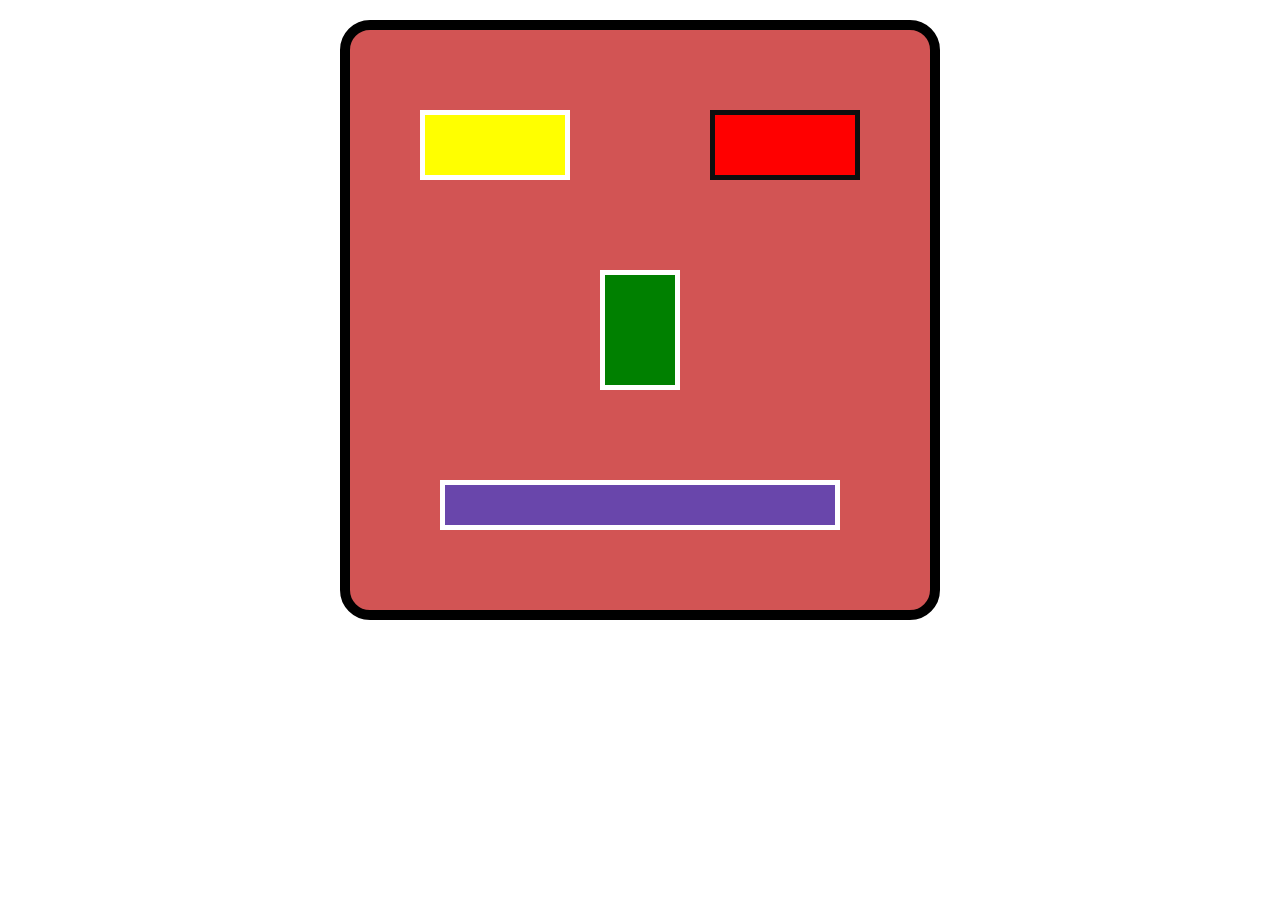
<file: Day11/index.html>
<!doctype html>
<html lang="en">
  <head>
    <meta charset="UTF-8" />
    <meta name="viewport" content="width=device-width, initial-scale=1.0" />
    <link rel="stylesheet" href="style.css" />
    <title>Document</title>
  </head>
  <body>
    <div class="global">
      <div class="eye">
        <div class="box1"></div>
        <div class="box3"></div>
      </div>
      <div class="nose">
        <div class="box2"></div>
      </div>
      <div class="smile"></div>
    </div>
  </body>
</html>
</file>
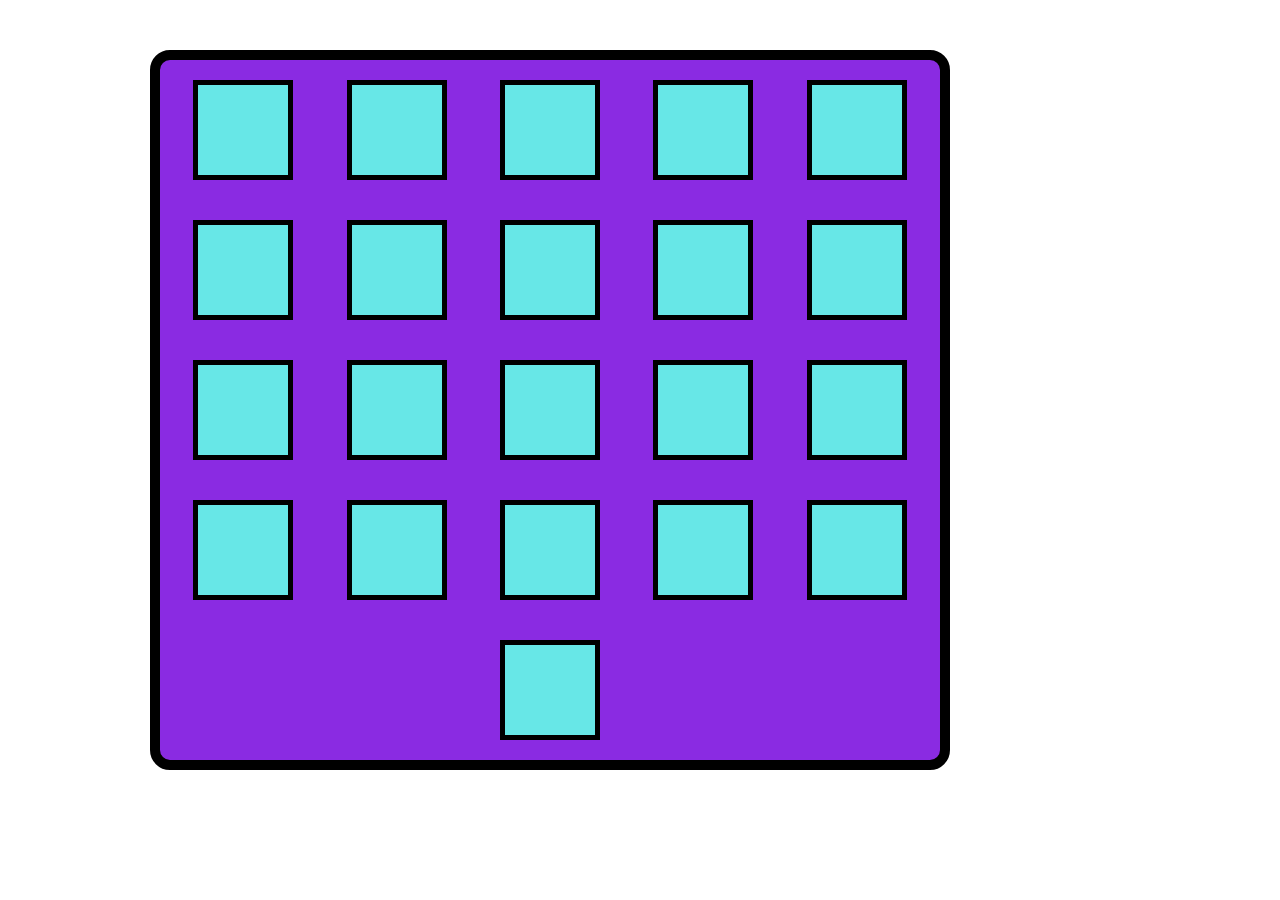
<file: Day12/index.html>
<!doctype html>
<html lang="en">
  <head>
    <meta charset="UTF-8" />
    <meta name="viewport" content="width=device-width, initial-scale=1.0" />
    <link rel="stylesheet" href="style.css" />
    <title>Document</title>
  </head>
  <body>
    <div class="global">
      <div class="box"></div>
      <div class="box"></div>
      <div class="box"></div>
      <div class="box"></div>
      <div class="box"></div>
      <div class="box"></div>
      <div class="box"></div>
      <div class="box"></div>
      <div class="box"></div>
      <div class="box"></div>
      <div class="box"></div>
      <div class="box"></div>
      <div class="box"></div>
      <div class="box"></div>
      <div class="box"></div>
      <div class="box"></div>
      <div class="box"></div>
      <div class="box"></div>
      <div class="box"></div>
      <div class="box"></div>
      <div class="box"></div>
    </div>
  </body>
</html>
</file>
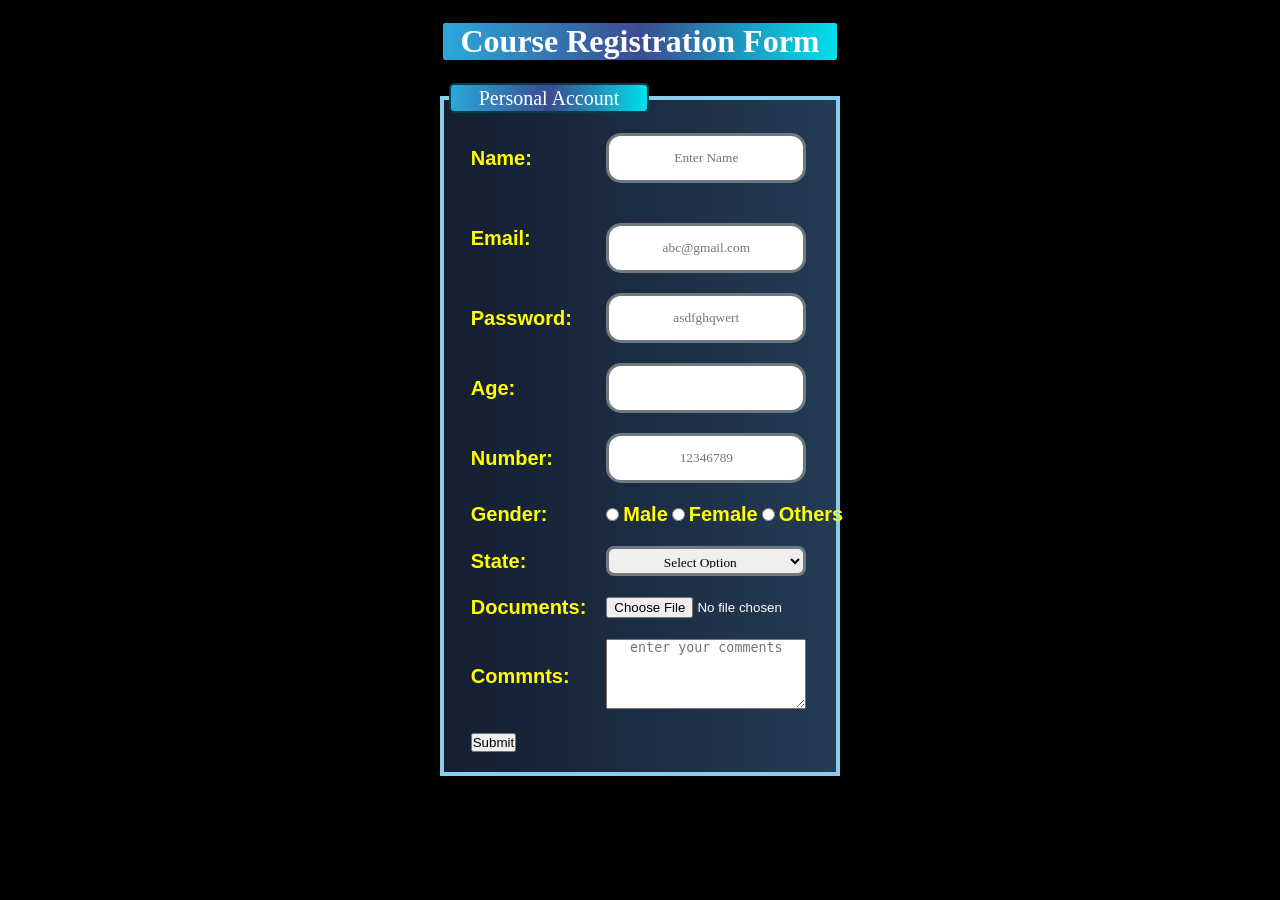
<file: Day13/index.html>
<!doctype html>
<html lang="en">
  <head>
    <meta charset="UTF-8" />
    <meta name="viewport" content="width=device-width, initial-scale=1.0" />
    <title>Document</title>
    <link rel="stylesheet" href="style.css" />
  </head>
  <body>
    <h1>Course Registration Form</h1>

    <form action="http://127.0.0.1:5500/Day13/index.html">
      <fieldset>
        <legend>Personal Account</legend>
        <table>
          <tr>
            <td><label for="Name">Name: </label></td>
            <td>
              <input
                type="text"
                name="Name"
                id="Name"
                placeholder="Enter Name"
              />
              <p>Enter your Name</p>
            </td>
          </tr>

          <tr>
            <td><label for="Email">Email: </label></td>
            <td>
              <input type="email" name="Email" placeholder="abc@gmail.com" />
              <p>Enter your Email</p>
              <img src="valid.png" alt="" class="valid" />
              <img src="invalid.png" alt="" class="invalid" />
            </td>
          </tr>
          <tr>
            <td><label for="Password">Password:</label></td>
            <td>
              <input type="text" name="Password" placeholder="asdfghqwert" />
              <p>Enter your password</p>
            </td>
          </tr>
          <tr>
            <td><label for="Age">Age:</label></td>
            <td>
              <input type="number" min="20" max="60" step="1" name="age" />
            </td>
          </tr>
          <tr>
            <td><label for="Phone">Number:</label></td>
            <td>
              <input
                type="tel"
                name="number"
                id="Phone"
                placeholder="12346789"
              />
            </td>
          </tr>
          <tr>
            <td><label for="">Gender:</label></td>
            <td>
              <input type="radio" name="gender" value="Male" id="male" />
              <label for="male">Male</label>
              <input type="radio" name="gender" value="Female" />
              <label for="">Female</label>
              <input type="radio" name="gender" value="Other" />
              <label for="">Others</label>
            </td>
          </tr>
          <tr>
            <td><label for="">State:</label></td>
            <td>
              <select name="state" id="">
                <option value="">Select Option</option>
                <option value="Tamil Nadu">Tamil Nadu</option>
                <option value="Banglore">Banglore</option>
                <option value="Andhra Pradesh">Andhra Pradesh</option>
              </select>
            </td>
          </tr>
          <tr>
            <td><label for="documenta">Documents:</label></td>
            <td><input type="file" name="documents" id="documents" /></td>
          </tr>

          <tr>
            <td><label for="">Commnts:</label></td>
            <td>
              <textarea
                name=""
                id=""
                placeholder="enter your comments"
                name="comments"
              ></textarea>
            </td>
          </tr>
          <tr>
            <td colspan="2">
              <button type="submit" class="submit">Submit</button>
            </td>
          </tr>
        </table>
      </fieldset>
    </form>
  </body>
</html>
</file>
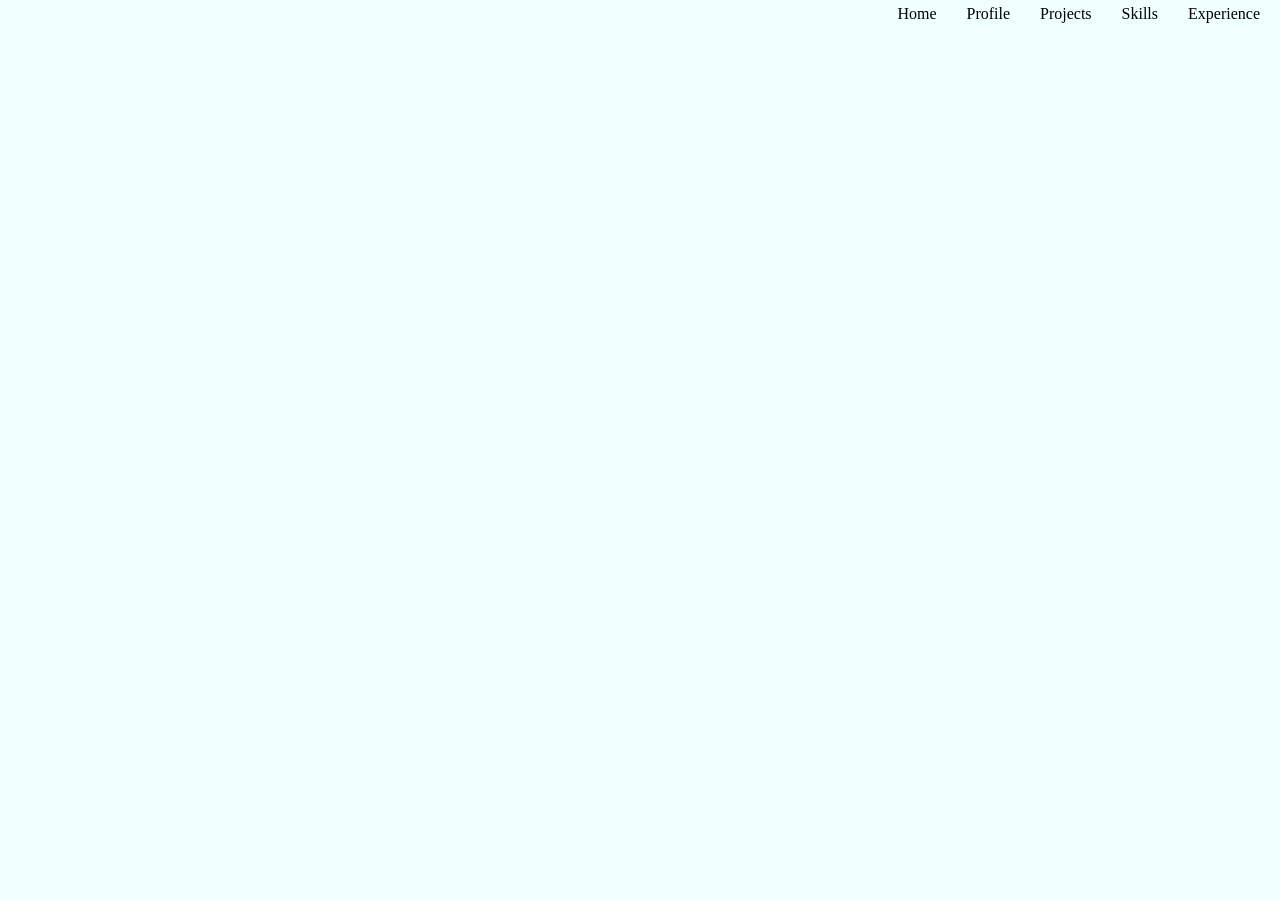
<file: Day14/index.html>
<!doctype html>
<html lang="en">
  <head>
    <meta charset="UTF-8" />
    <meta name="viewport" content="width=device-width, initial-scale=1.0" />
    <title>Document</title>
    <link rel="stylesheet" href="style.css" />
  </head>
  <body>
    <header>
      <nav class="navbar">
        <ul class="navlists">
          <li>Home</li>
          <li>Profile</li>
          <li>Projects</li>
          <li>Skills</li>
          <li>Experience</li>
        </ul>
      </nav>
    </header>
  </body>
</html>
</file>
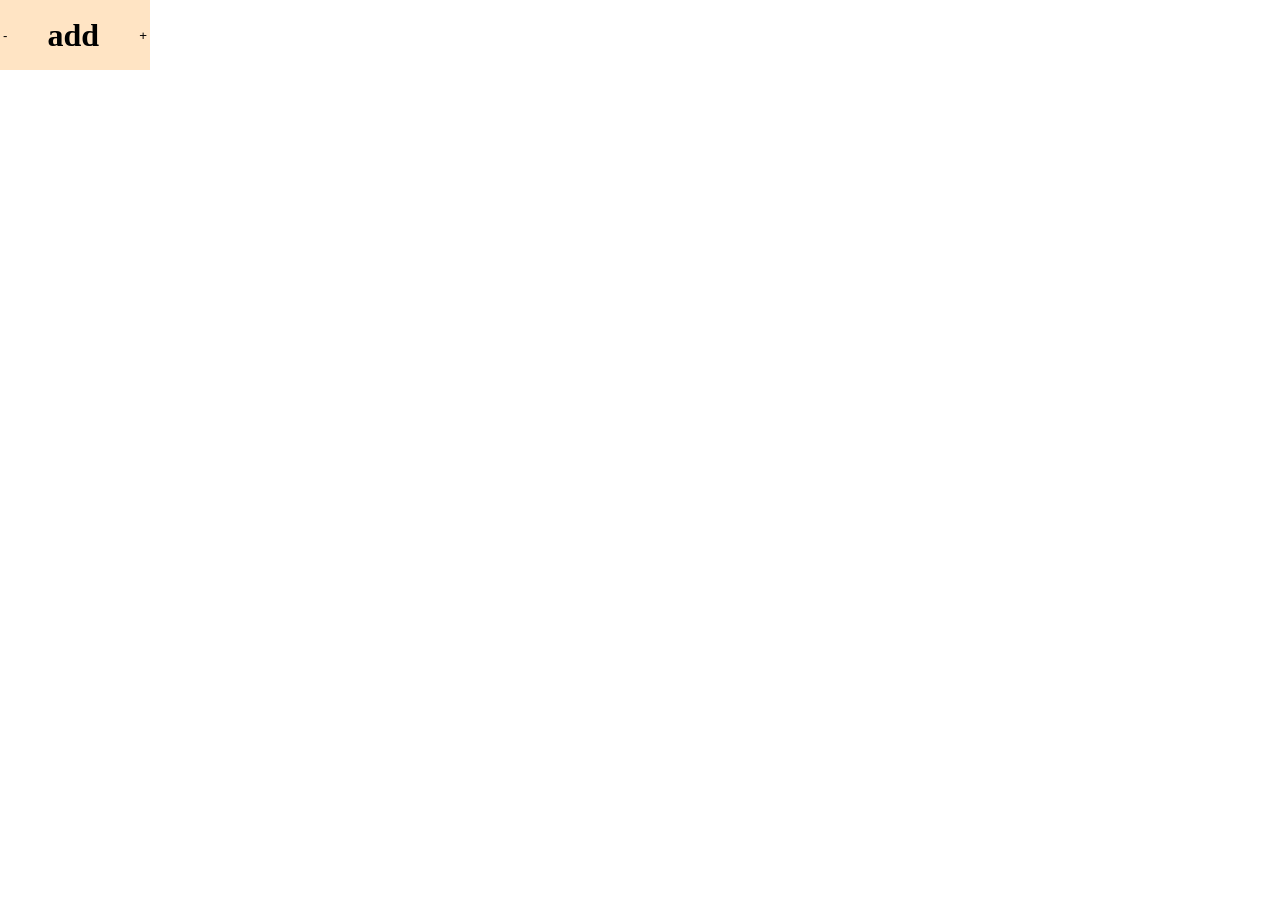
<file: Day16/index.html>
<!doctype html>
<html lang="en">
  <head>
    <meta charset="UTF-8" />
    <meta name="viewport" content="width=device-width, initial-scale=1.0" />
    <title>Button Manupulation</title>
  </head>
  <body>
    <div class="parent">
      <button onclick="decrease()">-</button>
      <h1><span id="content">add </span></h1>
      <button onclick="increase()">+</button>
    </div>
    <script>
      let count = 0;
      let content = document.getElementById("content");
      function increase() {
        count++;
        content.textContent = count;
      }
      function decrease() {
        count--;
        content.textContent = count;
      }
    </script>
    <style>
      * {
        padding: 0;
        margin: 0;
        box-sizing: border-box;
      }
      .parent {
        width: 150px;
        height: 70px;
        background-color: bisque;

        display: flex;
        justify-content: center;
        align-items: center;
        gap: 40px;
      }

      h1 {
        color: #000;
        margin: 0;
      }

      span {
        color: #000;
      }

      button {
        border: none;
        background-color: bisque;
        cursor: pointer;
      }
    </style>
  </body>
</html>
</file>
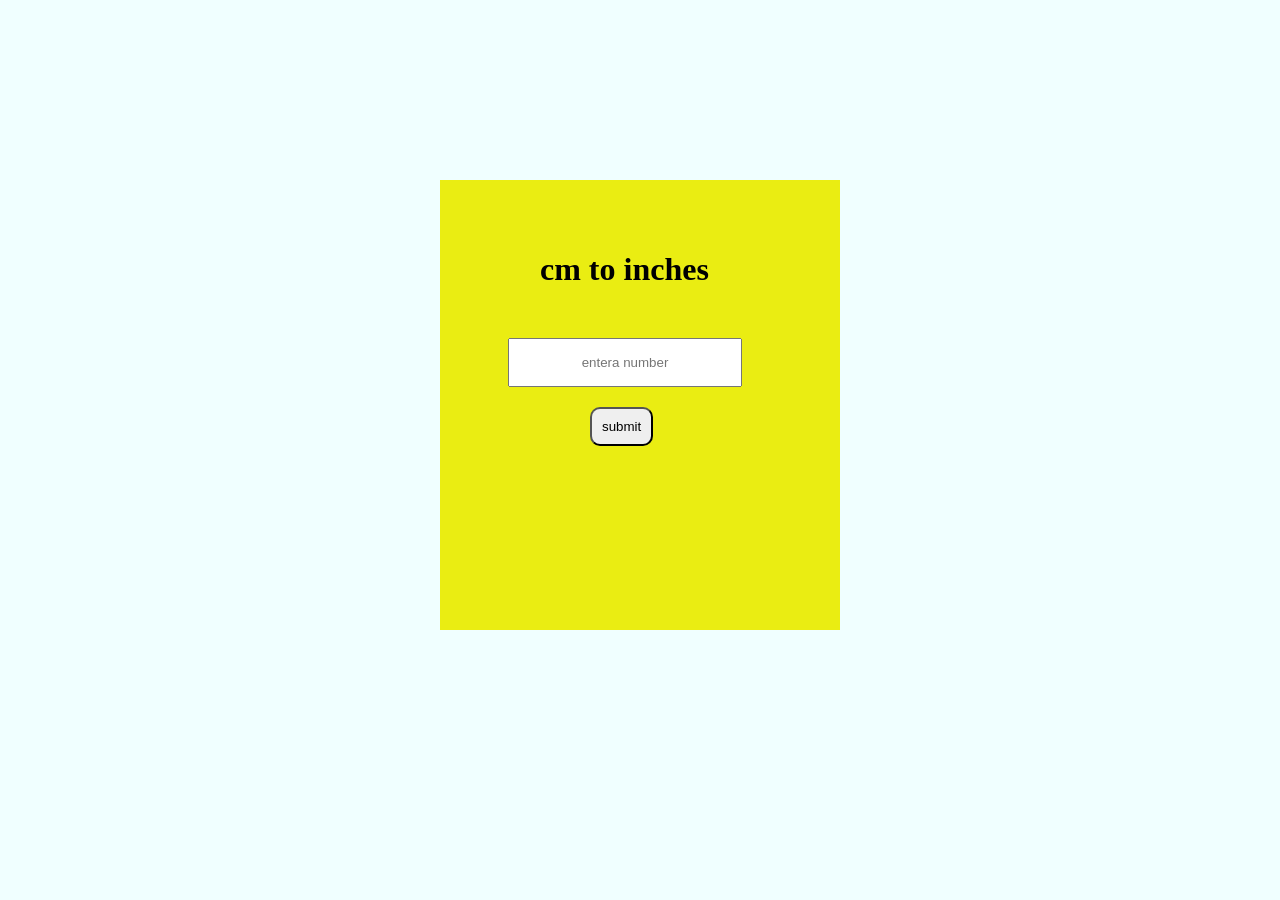
<file: LengthConverter/index.html>
<!doctype html>
<html lang="en">
  <head>
    <meta charset="UTF-8" />
    <meta http-equiv="X-UA-Compatible" content="IE=edge" />
    <meta name="viewport" content="width=device-width, initial-scale=1.0" />
    <link rel="stylesheet" href="style.css" />
    <title>Length Converter</title>
  </head>
  <body>
    <div id="wrapper">
      <h1>cm to inches</h1>
      <div class="inputdiv">
        <input
          id="input"
          type="text"
          placeholder="entera number"
          name="input"
        />
      </div>
      <div>
        <button id="convertBtn">submit</button>
      </div>
      <div id="result"></div>
    </div>
  </body>
  <script src="script.js"></script>
</html>
</file>
<file: Day11/style.css>
* {
  padding: 0;
  margin: 0;
  box-sizing: border-box;
}
.global {
  width: 600px;
  height: 600px;
  margin: 20px auto;
  background-color: rgb(210, 84, 84);
  border: 10px solid black;
  border-radius: 30px;

  display: flex;
  flex-direction: column;
  align-items: center;
  justify-content: space-around;
}
.eye {
  width: 100%;
  display: flex;
  align-items: center;
  justify-content: space-around;
}
.box1,
.box3 {
  width: 150px;
  height: 70px;
  background-color: yellow;
  border: 5px solid white;
}
.box3 {
  background-color: red;
  border: 5px solid rgb(14, 14, 14);
}
.nose {
  width: 100%;
  display: flex;
  align-items: center;
  justify-content: center;
}
.box2 {
  width: 80px;
  height: 120px;
  background-color: green;
  border: 5px solid white;
  margin-top: -70px;
}
.smile {
  width: 400px;
  height: 50px;
  background-color: rgb(105, 70, 171);
  border: 5px solid white;
  margin-top: -70px;
}
</file>
<file: Day12/style.css>
* {
  padding: 0;
  margin: 0;
  box-sizing: border-box;
}
.global {
  width: 800px;

  background-color: blueviolet;
  margin: 50px 150px;
  border: 10px solid black;
  border-radius: 20px;
  display: flex;
  flex-wrap: wrap;
  justify-content: space-evenly;
  align-items: safe;
}
.box {
  margin: 20px;
  width: 100px;
  height: 100px;
  background-color: rgb(103, 231, 231);
  border: 5px solid black;
  box-shadow: lightcyan;

  align-items: center;
}
.box:hover {
  background-color: bisque;
  transition: 1.02s ease;
  background-color: bisque;
  transform: scale(1.1);
}
</file>
<file: Day13/style.css>
* {
  margin: 0;
  padding: 0;
  box-sizing: border-box;
}
body {
  background-color: black;
  color: white;
}
h1 {
  background: #2ba8d9;
  background: linear-gradient(
    90deg,
    rgba(43, 168, 217, 1) 0%,
    rgba(60, 75, 145, 1) 50%,
    rgba(0, 223, 235, 1) 100%
  );
  width: 400px;
  text-align: center;
  border: 3px solid black;
  border-radius: 5px;
  margin: 20px auto;
}
form {
  width: 400px;
  margin: 20px auto;
  row-gap: 100px;
}
fieldset {
  border: 4px solid skyblue;
  width: 100%;
  min-width: 0px;

  padding: 20px;
  background: linear-gradient(90deg, #141e30, #243b55);
  display: flex;
  justify-content: center;
  align-content: center;
  padding: 0 5px;
}
legend {
  width: 200px;
  height: 30px;
  background: #2ba8d9;
  background: linear-gradient(
    90deg,
    rgba(43, 168, 217, 1) 0%,
    rgba(60, 75, 145, 1) 50%,
    rgba(0, 223, 235, 1) 100%
  );
  display: flex;
  align-items: center;
  justify-content: center;
  border-radius: 5px;
  border: 2px solid rgb(5, 60, 74);
  margin-right: -50px;
  font-size: 20px;
  font-family: Georgia, "Times New Roman", Times, serif;
}
label {
  font-size: 20px;
  font-weight: 800;
  font-family:
    "Trebuchet MS", "Lucida Sans Unicode", "Lucida Grande", "Lucida Sans",
    Arial, sans-serif;
  color: yellow;
  text-align: center;
}
/* }

input:not([type="radio"]):not([type="file"]) {
  width: 250px;
  height: 42px;
  padding: 8px 12px;
  font-size: 16px;
  font-family: Arial, sans-serif;

  border: 2px solid #ccc;
  border-radius: 6px;
  outline: none;

  box-sizing: border-box;
  transition:
    border-color 0.3s,
    box-shadow 0.3s;
}

/* When the user clicks inside an input 
input:not([type="radio"]):not([type="file"]):focus {
  border-color: #00d9e8;
  box-shadow: 0 0 6px rgba(0, 217, 232, 0.5);
}

/* Placeholder text 
input::placeholder {
  color: #888;
  font-size: 15px;
}

table {
  border-collapse: separate;
  border-spacing: 2px 15px;
}

td {
  padding: 5px;
} 
*/
input:not([type="radio"]):not([type="file"]) {
  width: 200px;
  height: 50px;
  padding: 10px;
  text-align: center;
  border: 3px solid #6e7a7f;
  font-weight: 500;
  font-family: serif;
  border-radius: 15px;
}
table {
  border-collapse: separate;
  border-spacing: 20px 20px;
  margin-left: 50px;
}
input:not([type="radio"]):not([type="file"]):focus {
  border-color: #06b6d4;
  box-shadow: 0 0 6px rgba(0, 217, 232, 0.5);
  box-shadow: 0 0 6px rgba(0, 217, 232, 0.5);
  transition: 1s ease;
  transform: scale(1.1);
}
input[type="email"] {
  margin-top: 20px;
  align-items: center;
}

select {
  width: 200px;
  height: 30px;
  padding: 5px;
  text-align: center;
  border: 3px solid #6e7a7f;
  font-weight: 500;
  font-family: serif;
  border-radius: 15px;

  margin: auto;
  text-align: center;
  cursor: pointer;
  border-radius: 8px;
}
textarea {
  height: 70px;
  width: 200px;
  text-align: center;
}
textarea:focus {
  border: 5px #06b6d4;
  background-color: #141e30;
  color: aliceblue;
}
.question {
  width: fit-content;
  background-color: rgb(75, 218, 75);
  text-align: center;
  padding: 5px;
  color: white;
  font-size: 18px;
}

.question p {
  margin: 0;
}

.question {
  background-color: rgb(75, 218, 75);
  text-align: center;
  padding: 5px;
  color: white;
  font-size: 18px;
}

p {
  width: 200px;
  height: 20px;
  margin: 10px 0px 0px 0px;

  background-color: greenyellow;
  text-align: center;
  letter-spacing: 4px;
  white-space: nowrap;
  margin-top: 10px solid black;
  border-radius: 5px;
  display: none;
}
img {
  width: 30px;
  height: 30px;
  display: none;
}
input:focus ~ p {
  display: block;
}
.valid,
.invalid {
  display: none;
}
input[type="email"]:focus:valid ~ .valid {
  display: block;
}
input[type="email"]:focus:invalid ~ .invalid {
  display: block;
}
</file>
<file: Day14/style.css>
* {
  margin: 0;
  padding: 0;
  box-sizing: border-box;
}
body {
  background-color: azure;
}
.navlists {
  display: flex;
  justify-content: end;
  align-items: center;
  gap: 30px;
  text-decoration: none;
  list-style: none;
}
nav {
  margin: 5px 20px 0px 0px;
}
</file>
<file: LengthConverter/style.css>
#wrapper {
  width: 400px;
  height: 400px;
  background-color: rgb(234, 237, 18);
  color: black;
  margin: 20vh auto;
  padding-top: 50px;
  align-items: center;
  justify-content: center;
}
body {
  background-color: azure;
  padding: 0;
  margin: 0;
  box-sizing: border-box;
}
h1 {
  margin-left: 100px;
  margin-bottom: 50px;
}
.inputdiv {
  display: flex;
  align-items: center;
  justify-content: center;
}
#input {
  margin-right: 30px;
  padding: 15px;

  text-align: center;
  width: 200px;
}
button {
  margin: 20px 150px;
  padding: 10px;
  border-radius: 10px;
  background-color: solid aliceblue;
  cursor: pointer;
}
#result {
  text-align: center;
  font-family: "Franklin Gothic Medium", "Arial Narrow", Arial, sans-serif;
  font-weight: 600;
}
</file>
